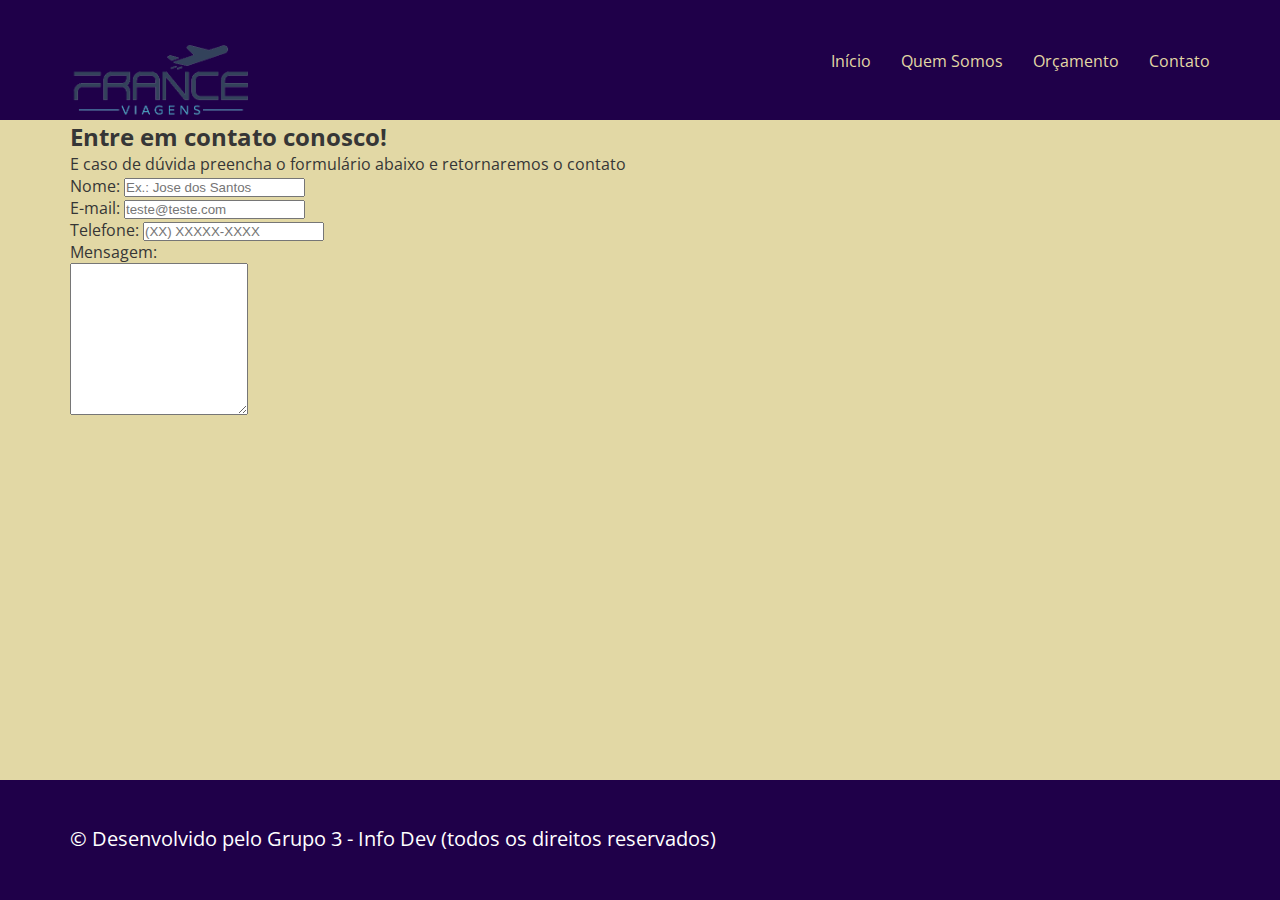
<file: contato.html>
<html>
    <head>
        <link rel="stylesheet" href="css/contato.css" />
        <title>France Viagens</title>
    </head>
    <body>
        <header>
            <div id="cabecalho">
                <div class="container">
                    <div class="logo-content">
                        <a href="index.html">
                            <img class="logo" src="img/logo.png" alt="Logomarca da France Viagens" />
                        </a>
                    </div>
                    <nav>
                        <ul class="menu">
                            <li><a href="index.html">Início</a></li>
                            <li><a href="quemsomos.html">Quem Somos</a></li>
                            <li><a href="https://agencia.iddas.com.br/orcamento/solicitacao/nova/TnpIV2VWc2tFMStrVncrUEV5WmozUT09">Orçamento</a></li>
                            <li><a href="contato.html">Contato</a></li>
                        </ul>
                    </nav>                
                </div>
            </div>
        </header>

        <main>
            <div class="formulario">
                <div class="container">
                    <h2>Entre em contato conosco!</h2>
                    <p>E caso de dúvida preencha o formulário abaixo e retornaremos o contato</p>
                    <label for="nome">Nome: </label>  
                    <input type="text" name="nome" value="" placeholder="Ex.: Jose dos Santos" />
                    <br>
                    <label for="email">E-mail: </label>
                    <input type="email" name="email" value="" placeholder="teste@teste.com" />
                    <br>
                    <label for="fone">Telefone: </label>
                    <input type="tel" name="telefone" value="" pattern="[0-9]{2}-[0-9]{5}-[0-9]{4}" placeholder="(XX) XXXXX-XXXX" />
                    <br>
                    <!-- <label for="senha">Senha: </label>
                    <input type="password" name="senha" />
                    <br>-->
                    <label for="mensagem">Mensagem: </label><br>
                    <textarea name="mensagem" rows="10"></textarea>
                    <br>
                </div>
            </div>
        </main>
        
        
        <footer>
            <div class="container">
                <p>&copy Desenvolvido pelo Grupo 3 - Info Dev (todos os direitos reservados)</p>
            </div>
        </footer>
    </body>
</file>
<file: css/contato.css>
@import url('https://fonts.googleapis.com/css2?family=Open+Sans&family=Playfair+Display:wght@400;700&display=swap');

* {
    margin: 0;
    padding: 0;
}

body {
  font-family: 'Open Sans', sans-serif;
  background-color: #E2D8A5;
  color: #363636;
}

ul > li {
    list-style-type: none;
    margin-left: 30px;
}

ol > li {
    margin-left: 30px;
}

button {
  border: none;
}

a {
  text-decoration: none;
}

.container {
  width: 1140px;
  display: block;
  margin: auto;
}

header {
    width: 100%;
    height: 120px;
    background-color: #1F0049;
}

header .container {
  display: flex;
}

.logo-content {
  width: 33.33%;
}

.logo {
  height: 120px;
}

nav {
  width: 66.67%;
}

.menu {
  display: flex;
  padding-top: 50px;
  justify-content: end;
}

.menu li a{
  color: #E2D8A5;
}

.menu li a:hover {
  color: #6F9F9C;
}

main {
  min-height: calc(100vh - 240px);
}

h1 {
  font-family: 'Playfair Display', serif;
  padding-top: 58px;
  font-size: 36px;
  font-weight: 400;
  color:  #1F0049;
}

.slogan {
  font-family: 'Playfair Display', serif;
  font-size: 24px;
  line-height: 2em; /* dobro da altura da fonte */
  color: #6F9F9C;
}

#destinos h2,

#destinos ul {
  display: flex;
  flex-direction: row;
  gap: 10px;
  padding: 20px 0 40px 0;
}

#destinos ul li {
  width: 360px;
  min-height: 320px;
  background-color: #FFFFFF;
  -webkit-box-shadow: 0px 0px 10px 1px rgba(0,0,0,0.3);
  -moz-box-shadow: 0px 0px 10px 1px rgba(0,0,0,0.3);
  box-shadow: 0px 0px 10px 1px rgba(0,0,0,0.3);
}

#destinos ul li h3 {
  font-family: 'Playfair Display', serif;
  font-size: 18px;
  padding: 15px 15px 0 15px;
  font-weight: 300;
  line-height: 150%; /* com porcentagem também funciona */
}

#destinos ul li img {
  padding: 15px;
  width: calc(100% - 30px); /* o calc serve para fazer calculos matemáticos de valores */
  aspect-ratio: 16/9;
}

#destinos ul li a {
  display: block;
  margin: 15px;
  width: calc(100% - 30px);
  line-height: 36px;
  height: 36px;
  background-color: #1F0049;
  color: white;
  text-align: center;
  border-radius: 6px;
  cursor: pointer;
}

.btn-form {
  width: calc(100% - 60px);
  margin: 10px 0 10px 0;
  height: 36px;
  background-color: #1F0049;
  color: #FFFFFF;
  text-align: center;
  border-radius: 18px;
}

footer {
  width: 100%;
  padding-top: 45px;
  height: 75px;
  background-color: #1F0049;
  color: #ffffff;
  font-size: 1.25em;
}
</file>
